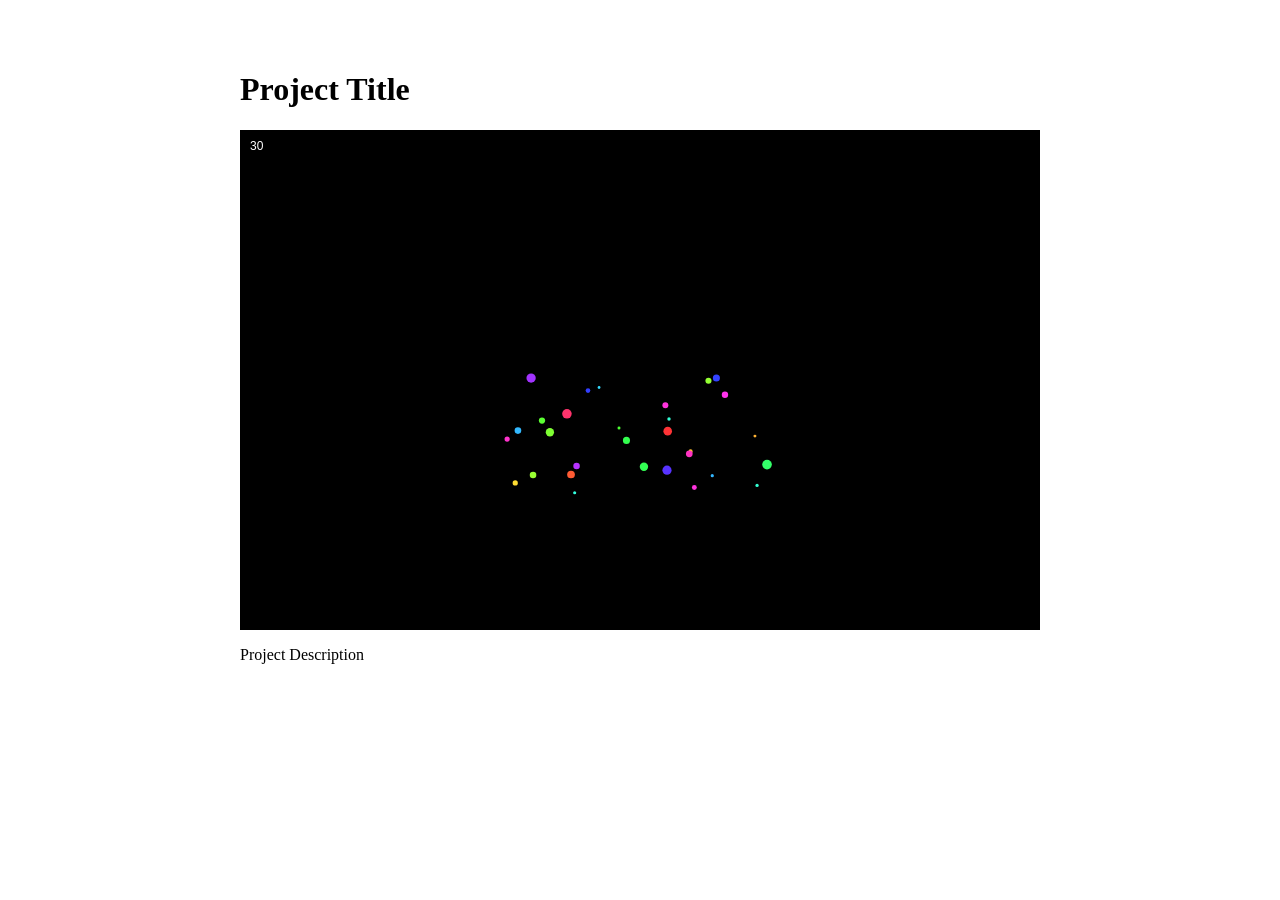
<file: dynamic-array/index.html>
<!DOCTYPE html>
<html lang="en">

<head>
  <meta charset="utf-8" />
  <meta name="viewport" content="width=device-width, initial-scale=1.0">

  <title>CCLab Project</title>

  <link rel="stylesheet" type="text/css" href="style.css">

  <script src="lib/p5.js"></script>
  <script src="lib/p5.sound.js"></script>

  <!-- Alternatively, you can import the library via CDN (Content Delivery Network). -->
  <!-- <script src="https://cdnjs.cloudflare.com/ajax/libs/p5.js/1.11.3/p5.js"></script> -->
  <!-- <script src="https://cdnjs.cloudflare.com/ajax/libs/p5.js/1.11.3/addons/p5.sound.js"></script> -->
</head>

<body>

  <div class="main-wrapper">
    <h1>Project Title</h1>

    <!-- the following div will contain the p5 canvas. -->
    <div id="p5-canvas-container">
      <!-- p5 canvas will be appended here. -->
    </div>

    <p>Project Description</p>
  </div>

  <!-- the script tag below should always be at the bottom, right before the closing body tag -->
  <script src="sketch.js"></script>
</body>

</html>
</file>
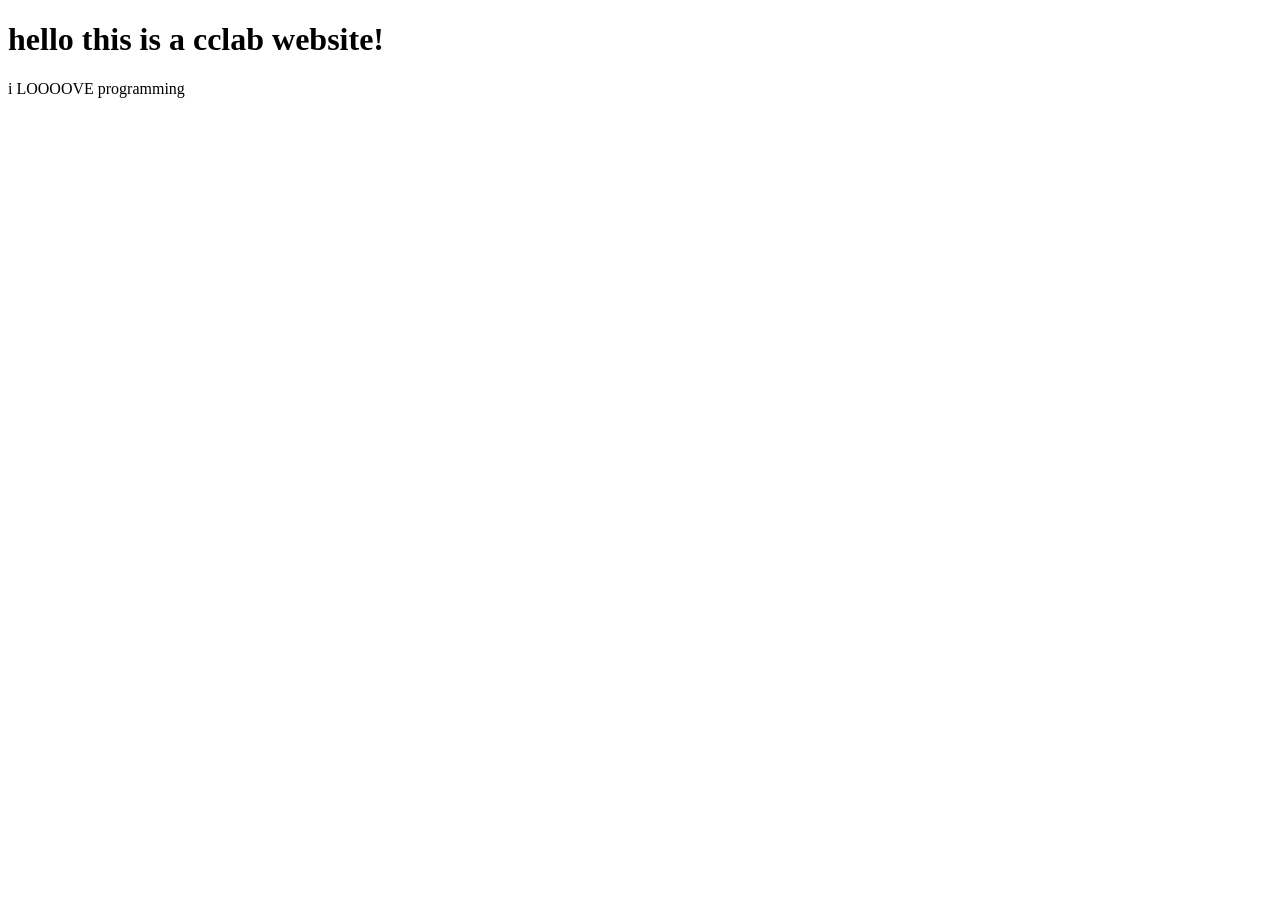
<file: my-first-website/index.html>
<!DOCTYPE html>
<html lang="en">

<head>
    <meta charset="UTF-8">
    <meta name="viewport" content="width=device-width, initial-scale=1.0">
    <title>viola website!</title>
</head>

<body>
    <h1>hello this is a cclab website!</h1>
    <p>i LOOOOVE programming</p>
</body>

</html>
</file>
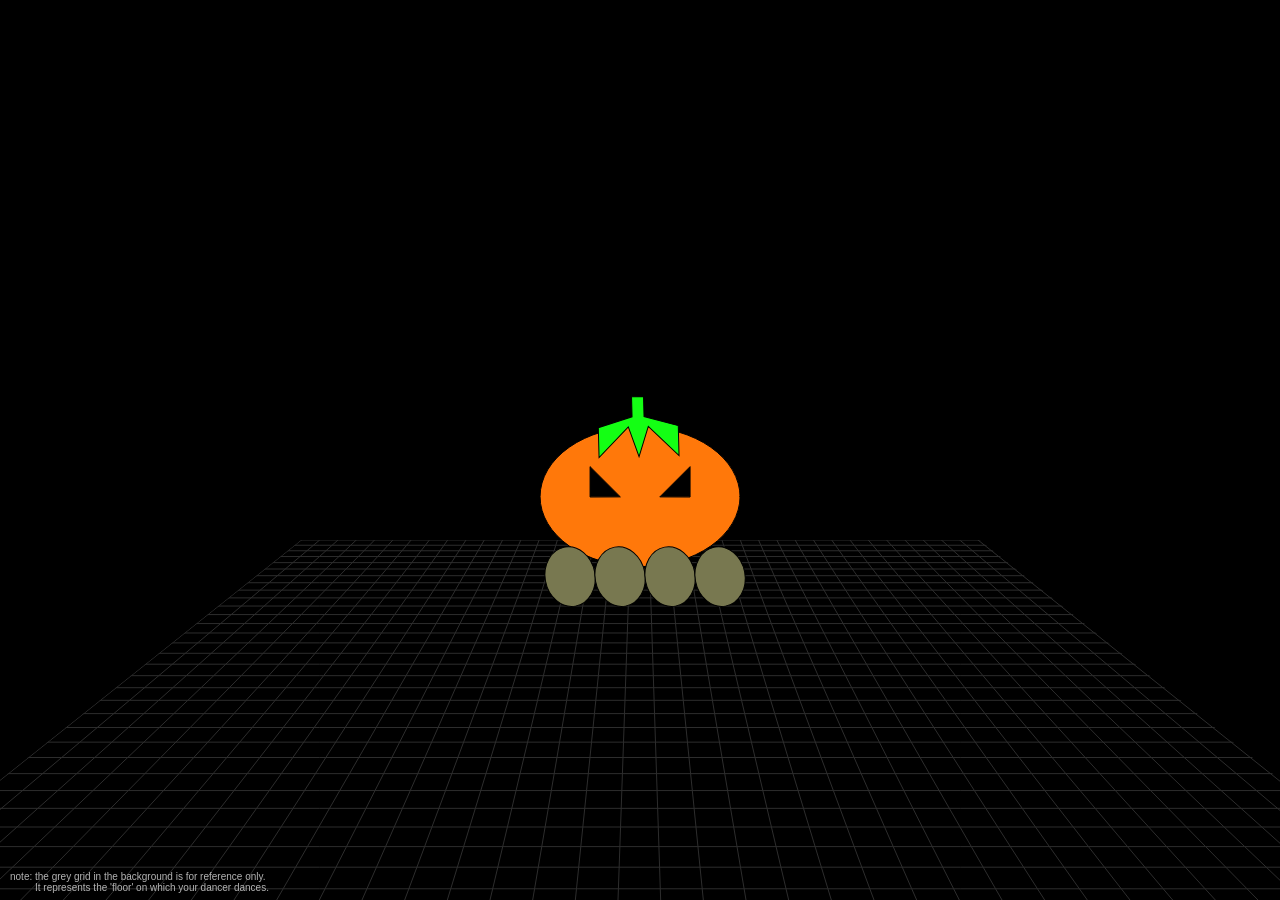
<file: object-dancers/index.html>
<!DOCTYPE html>
<html lang="en">

<head>
  <meta charset="utf-8" />
  <meta name="viewport" content="width=device-width, initial-scale=1.0">

  <title>CCLab | Object Dancer</title>

  <link rel="stylesheet" type="text/css" href="style.css">

  <script src="lib/p5.js"></script>
  <script src="lib/p5.sound.js"></script>
  <script src="js/floor.js"></script>
</head>

<body>
  <!-- the following div will contain the p5 canvas. -->
  <div id="p5-canvas-container">
    <!-- p5 canvas will be appended here. -->
  </div>

  <!-- the script tag below should always be at the bottom, right before the closing body tag -->
  <script src="sketch.js"></script>
</body>

</html>
</file>
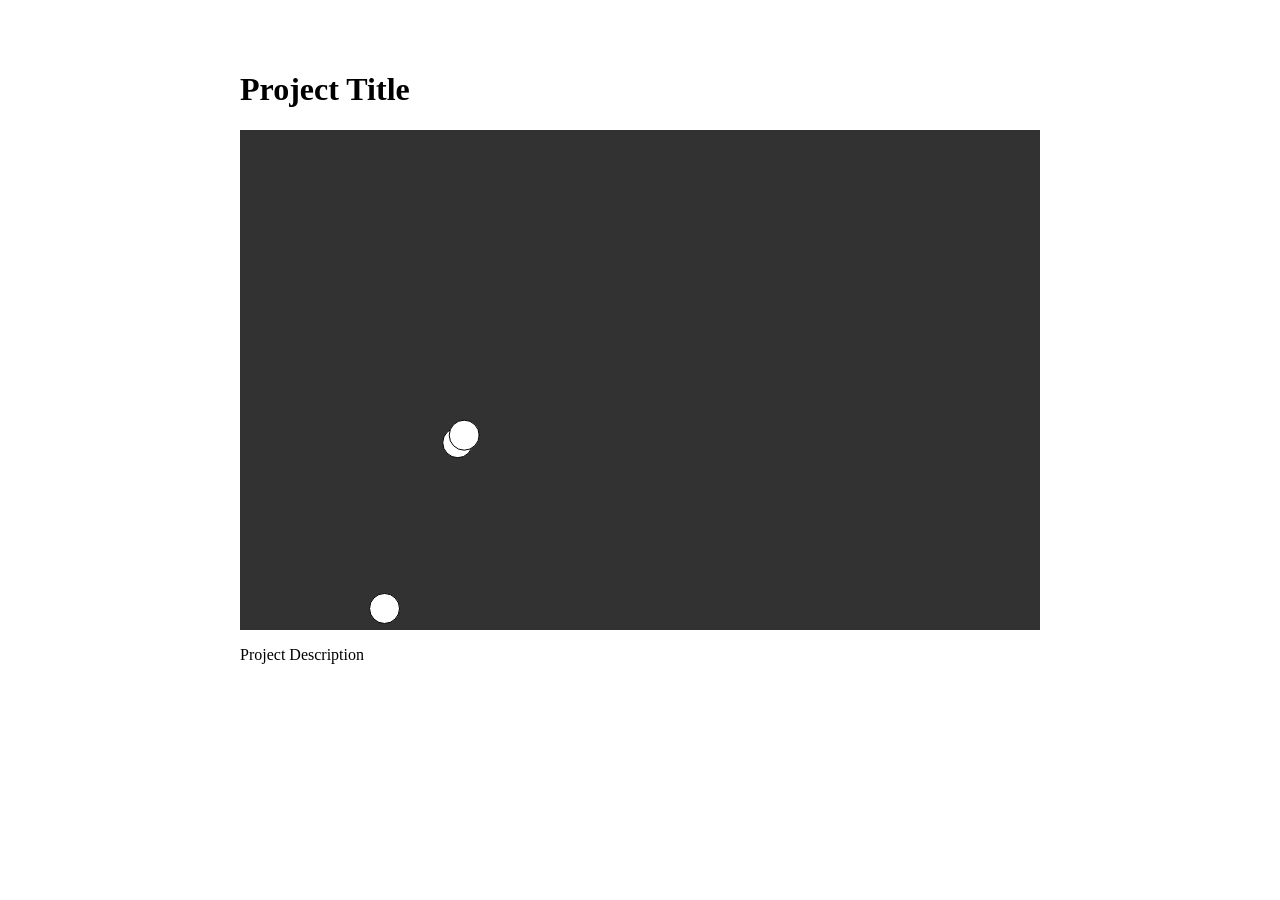
<file: particle-world/index.html>
<!DOCTYPE html>
<html lang="en">

<head>
  <meta charset="utf-8" />
  <meta name="viewport" content="width=device-width, initial-scale=1.0">

  <title>Particle World</title>

  <link rel="stylesheet" type="text/css" href="style.css">

  <script src="lib/p5.js"></script>
  <script src="lib/p5.sound.js"></script>

  <!-- Alternatively, you can import the library via CDN (Content Delivery Network). -->
  <!-- <script src="https://cdnjs.cloudflare.com/ajax/libs/p5.js/1.11.3/p5.js"></script> -->
  <!-- <script src="https://cdnjs.cloudflare.com/ajax/libs/p5.js/1.11.3/addons/p5.sound.js"></script> -->
</head>

<body>

  <div class="main-wrapper">
    <h1>Project Title</h1>

    <!-- the following div will contain the p5 canvas. -->
    <div id="p5-canvas-container">
      <!-- p5 canvas will be appended here. -->
    </div>

    <p>Project Description</p>
  </div>

  <!-- the script tag below should always be at the bottom, right before the closing body tag -->
  <script src="sketch.js"></script>
</body>

</html>
</file>
<file: dynamic-array/style.css>
html,
body {
  margin: 0;
  padding: 0;
}

canvas {
  display: block;
}

.main-wrapper {
  max-width: 800px;
  margin: 0 auto;
  padding: 50px 0;
}
</file>
<file: object-dancers/style.css>
html,
body {
  margin: 0;
  padding: 0;
}

canvas {
  display: block;
}

.main-wrapper {
  max-width: 800px;
  margin: 0 auto;
  padding: 50px 0;
}
</file>
<file: particle-world/style.css>
html,
body {
  margin: 0;
  padding: 0;
}

canvas {
  display: block;
}

.main-wrapper {
  max-width: 800px;
  margin: 0 auto;
  padding: 50px 0;
}
</file>
